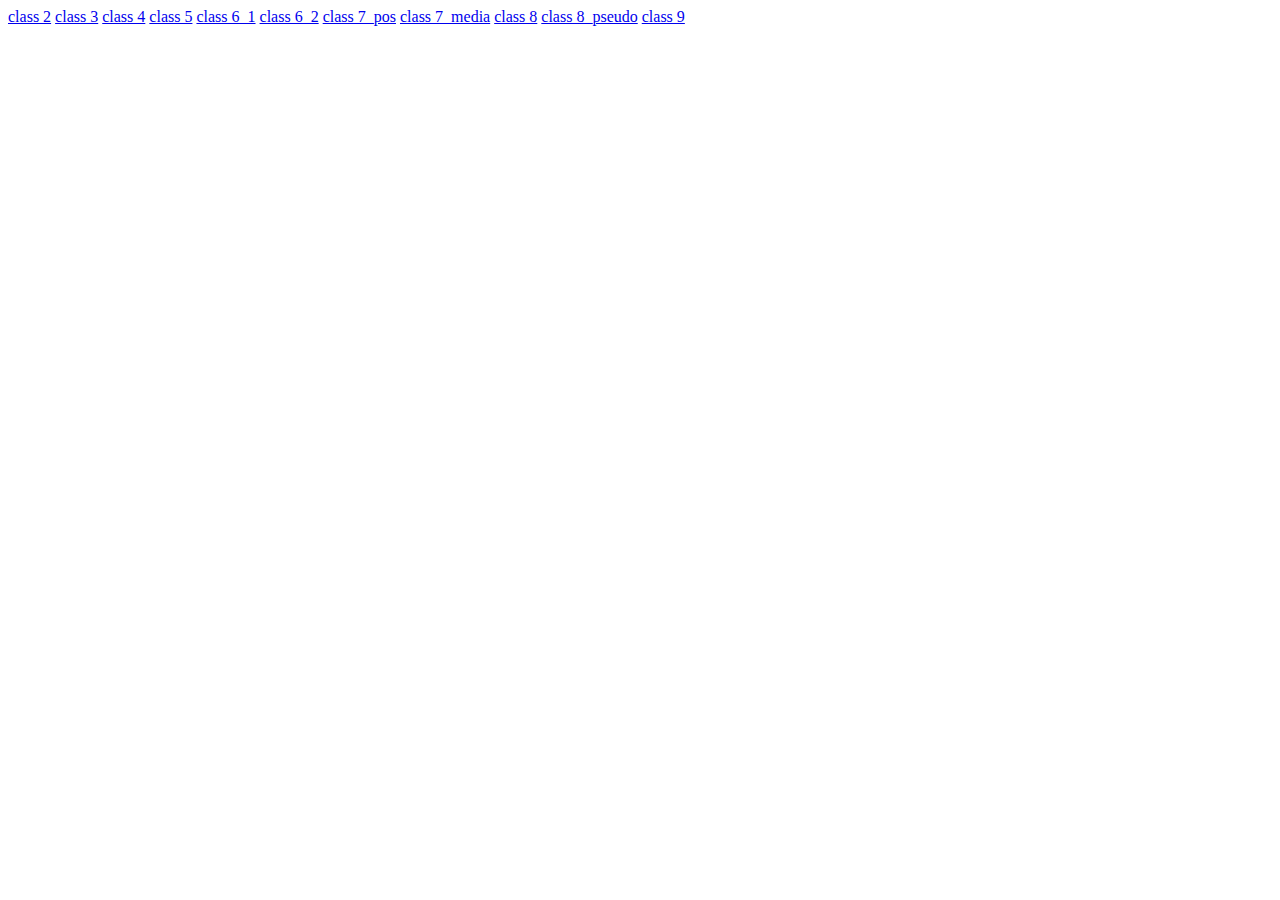
<file: index.html>
<!DOCTYPE html>
<html lang="en">
<head>
    <meta charset="UTF-8">
    <meta http-equiv="X-UA-Compatible" content="IE=edge">
    <meta name="viewport" content="width=device-width, initial-scale=1.0">
    <title>MAIN INDEX PAGE</title>
</head>
<body>
    <a href="./class2.html">class 2</a>
    <a href="./class3.html">class 3</a>
    <a href="./class4.html">class 4</a>
    <a href="./class5.html">class 5</a>
    <a href="./class6_1.html">class 6_1</a>
    <a href="./class6_2.html">class 6_2</a>
    <a href="./class7_pos.html">class 7_pos</a>
    <a href="./class7_media.html">class 7_media</a>
    <a href="./class8.html">class 8</a>
    <a href="./class8_pseudo.html">class 8_pseudo</a>
    <a href="./class9.html">class 9</a>
    <br/>
</body>
</html>
</file>
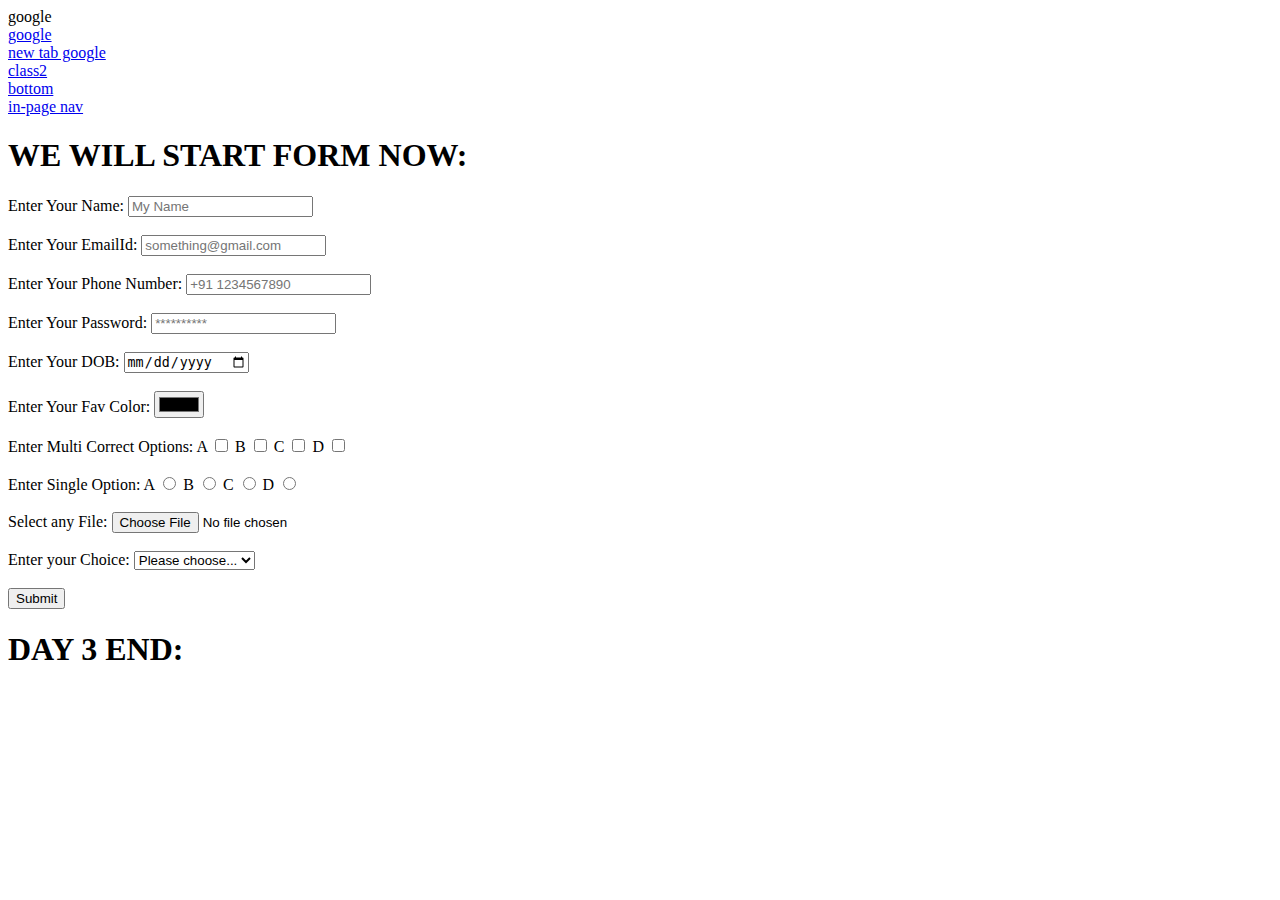
<file: class3.html>
<!DOCTYPE html>
<html>
    <head>
        <title>Class 3</title>
    </head>
    <body>
        google
        <br/>
        <a href="https://www.google.com/">google</a>
        <br/>
        <a target="_blank" href="https://www.google.com/">new tab google</a>
        <br/>
        <a href="./class2.html">class2</a>
        <br/>
        <a href="#heading2">bottom</a><br/>
        <a href="#heading1">in-page nav</a>
        <h1 id="heading1">WE WILL START FORM NOW:</h1>

        <form>
            <label for="name">Enter Your Name:</label>
            <input placeholder="My Name" minlength="6" maxlength="10" id="name" type="text" required/>
            <br/><br/>
            <label for="emailid">Enter Your EmailId:</label>
            <input placeholder="something@gmail.com" id="emailid" type="email" />
            <br/><br/>
            <label for="num">Enter Your Phone Number:</label>
            <input placeholder="+91 1234567890" maxlength="14" id="num" type="text" />
            <br/><br/>
            <label for="pass">Enter Your Password:</label>
            <input placeholder="**********" id="pass" type="password" />
            <br/><br/>
            <label for="dob">Enter Your DOB:</label>
            <input id="dob" type="date" />
            <br/><br/>
            <!-- <input type="search" /> -->
            <label>Enter Your Fav Color:</label>
            <input type="color" />
            <br/><br/>
            <label>Enter Multi Correct Options:</label>
            <label for="a">A</label>
            <input id="a" name="multi" type="checkbox" />
            <label for="b">B</label>
            <input id="b" name="multi" type="checkbox" />
            <label for="c">C</label>
            <input id="c" name="multi" type="checkbox" />
            <label for="d">D</label>
            <input id="d" name="multi" type="checkbox" />
            <br/><br/>
            <label>Enter Single Option:</label>
            <label for="aa">A</label>
            <input id="aa" name="single" type="radio" />
            <label for="bb">B</label>
            <input id="bb" name="single" type="radio" />
            <label for="cc">C</label>
            <input id="cc" name="single" type="radio" />
            <label for="dd">D</label>
            <input id="dd" name="single" type="radio" />
            <br/><br/>
            <label for="infile">Select any File:</label>
            <input id="infile" type="file" />
            <br/><br/>
            <label for="choice">Enter your Choice:</label>
            <select id="choice" required>
                <option selected disabled>Please choose...</option>
                <option value="c1">Choice 1</option>
                <option value="c2">Choice 2</option>
                <option value="c3">Choice 3</option>
            </select>
            <br/><br/>
            <input type="submit" />
            <!-- <button>Submit</button> -->
        </form>
        <h1 id="heading2">DAY 3 END:</h1>
    </body>
</html>
</file>
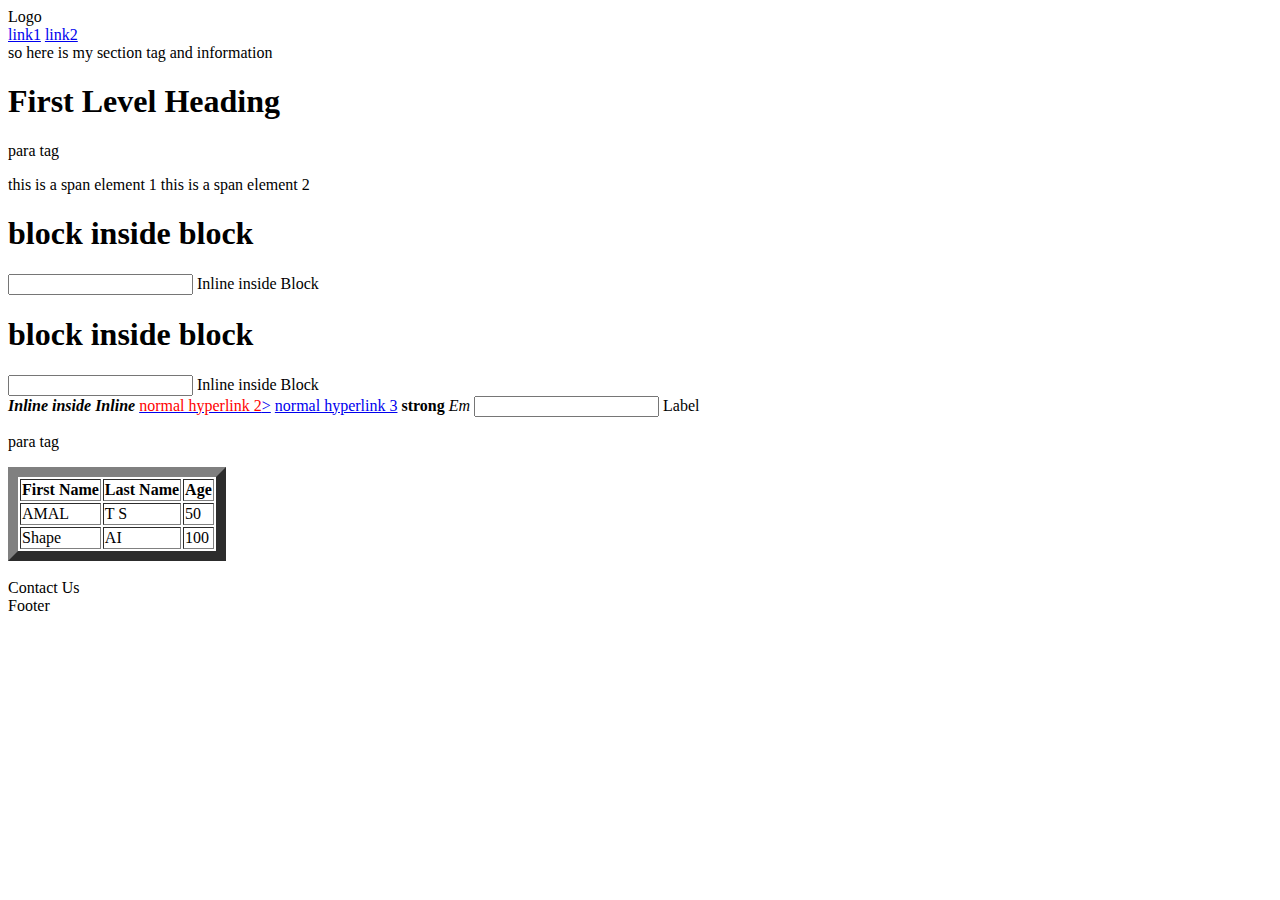
<file: class4.html>
<!DOCTYPE html>
<html>
  <head>
    <title>Class 4</title>
  </head>
  <body>
    <header>
      Logo
      <nav>
        <a href="./class2.html">link1</a>
        <a href="./class3.html">link2</a>
      </nav>
    </header>

    <section>so here is my section tag and information</section>

    <main>
      <h1>First Level Heading</h1>
      <p>para tag</p>
      <span>this is a span element 1</span>
      <span>this is a span element 2</span>

      <div class="div1" id="purpose1">
        <h1>block inside block</h1>
        <input type="text" />
        <label>Inline inside Block</label>
      </div>

      <div class="div1 div2 div3" id="purpose2">
        <h1>block inside block</h1>
        <input type="text" />
        <label>Inline inside Block</label>
      </div>

      <strong><em>Inline inside Inline</em></strong>

      <a href="#"><span style="color:red">normal hyperlink 2</span>></a>
      <a href="#">normal hyperlink 3</a>
      <strong>strong</strong>
      <em>Em</em>
      <input type="text" />
      <label>Label</label>
      <p>para tag</p>

      <table border="10">
        <tr>
          <th>First Name</th>
          <th>Last Name</th>
          <th>Age</th>
        </tr>
        <tr>
          <td>AMAL</td>
          <td>T S</td>
          <td>50</td>
        </tr>
        <tr>
          <td>Shape</td>
          <td>AI</td>
          <td>100</td>
        </tr>
      </table>

      <br />

      <!-- <table border="1">
            <tr>
                <th>First Name</th>
                <td>Nikhil</td>
                <td>Shape</td>
            </tr>
            <tr>
                <th>Last Name</th>
                <td>Agarwal</td>
                <td>AI</td>
            </tr>
        </table> -->
    </main>

    <footer>
      Contact Us
      <br />
      Footer
    </footer>
  </body>
</html>
</file>
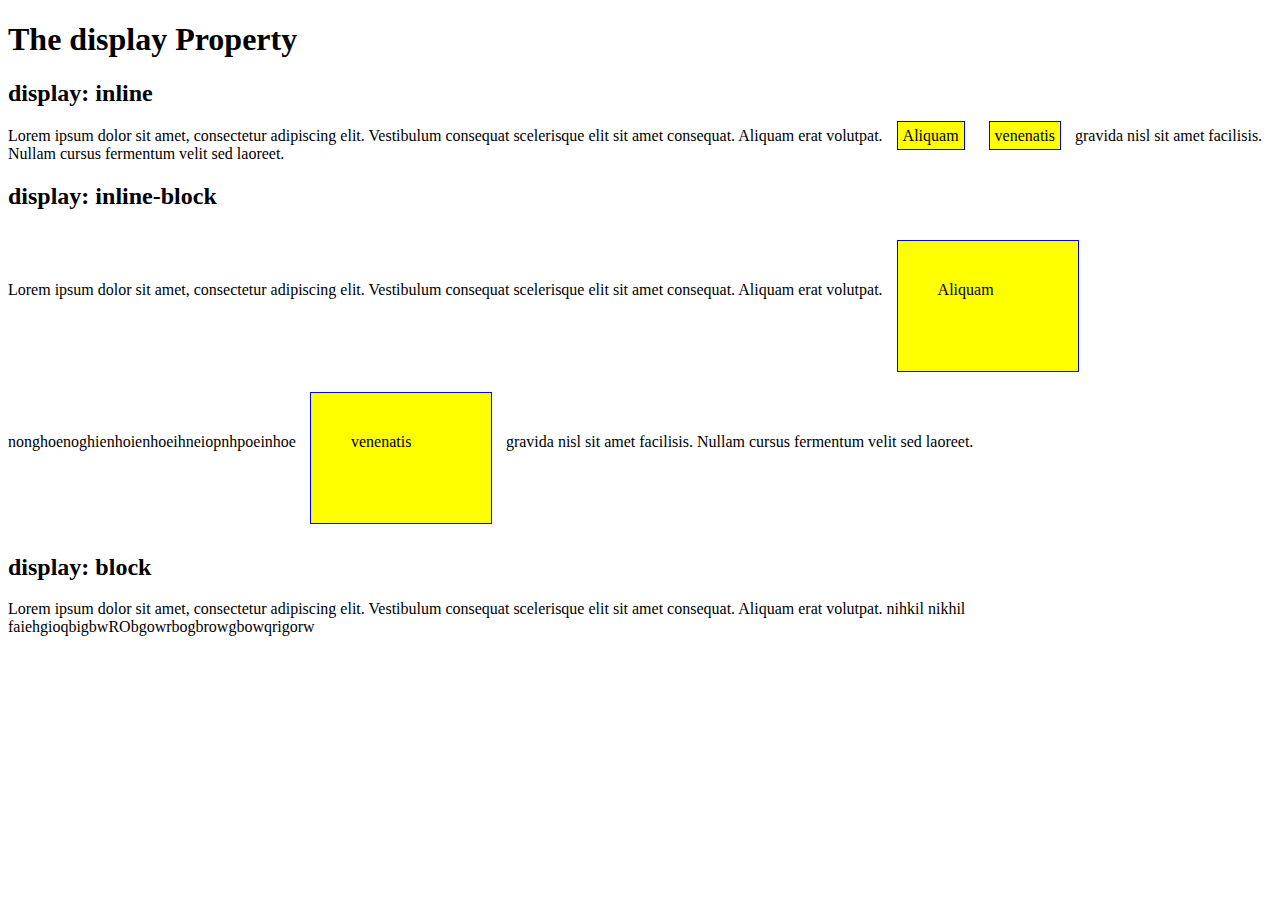
<file: class6_2.html>
<!DOCTYPE html>
<html>
  <head>
    <link rel="stylesheet" href="class6_2.css" />
  </head>

  <body>
    <h1 class="pos">The display Property</h1>

    <h2>display: inline</h2>
    <div>
      Lorem ipsum dolor sit amet, consectetur adipiscing elit. Vestibulum
      consequat scelerisque elit sit amet consequat. Aliquam erat volutpat.
      <p class="a">Aliquam</p>
      <p class="a">venenatis</p>
      gravida nisl sit amet facilisis. Nullam cursus fermentum velit sed
      laoreet.
    </div>

    <h2>display: inline-block</h2>
    <div>
      Lorem ipsum dolor sit amet, consectetur adipiscing elit. Vestibulum
      consequat scelerisque elit sit amet consequat. Aliquam erat volutpat.
      <p class="b">Aliquam</p>
      nonghoenoghienhoienhoeihneiopnhpoeinhoe
      <p class="b">venenatis</p>
      gravida nisl sit amet facilisis. Nullam cursus fermentum velit sed
      laoreet.
    </div>

    <h2>display: block</h2>
    <div>
      Lorem ipsum dolor sit amet, consectetur adipiscing elit. Vestibulum
      consequat scelerisque elit sit amet consequat. Aliquam erat volutpat.
      <p class="c">Aliquam</p>
      <p class="c">venenatis</p>
      nihkil nikhil faiehgioqbigbwRObgowrbogbrowgbowqrigorw
    </div>
  </body>
</html>
</file>
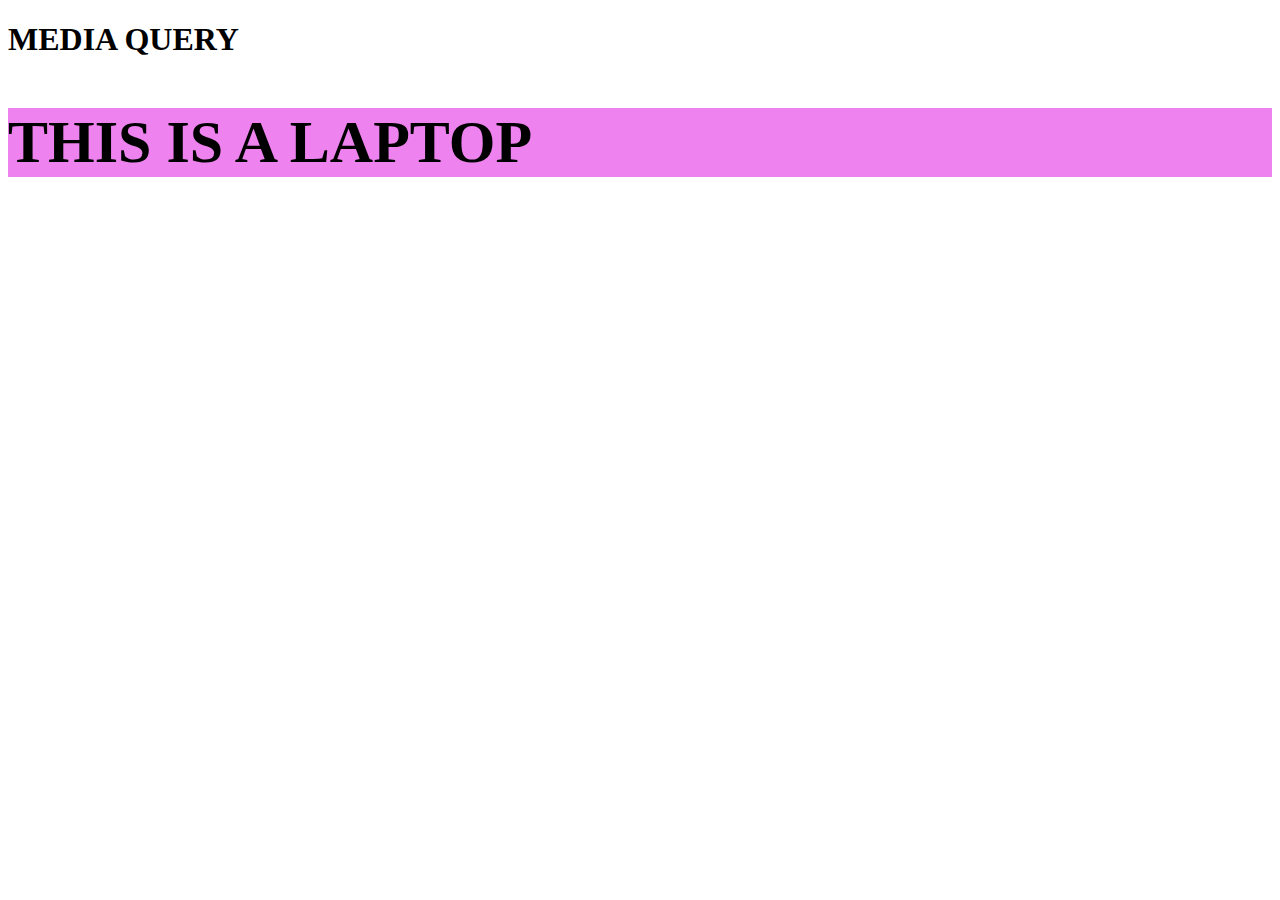
<file: class7_media.html>
<!DOCTYPE html>
<html>
  <head>
    <title>Class 7 MEDIA</title>
    <meta name="viewport" content="width=device-width, initial-scale=1.0" />
    <link rel="stylesheet" href="class7_media.css" />
  </head>
  <body>
    <h1>MEDIA QUERY</h1>

    <h2 class="mobile">THIS IS A MOBILE PHONE</h2>

    <h2 class="tablet">THIS IS A TABLET</h2>

    <h2 class="laptop">THIS IS A LAPTOP</h2>
  </body>
</html>
</file>
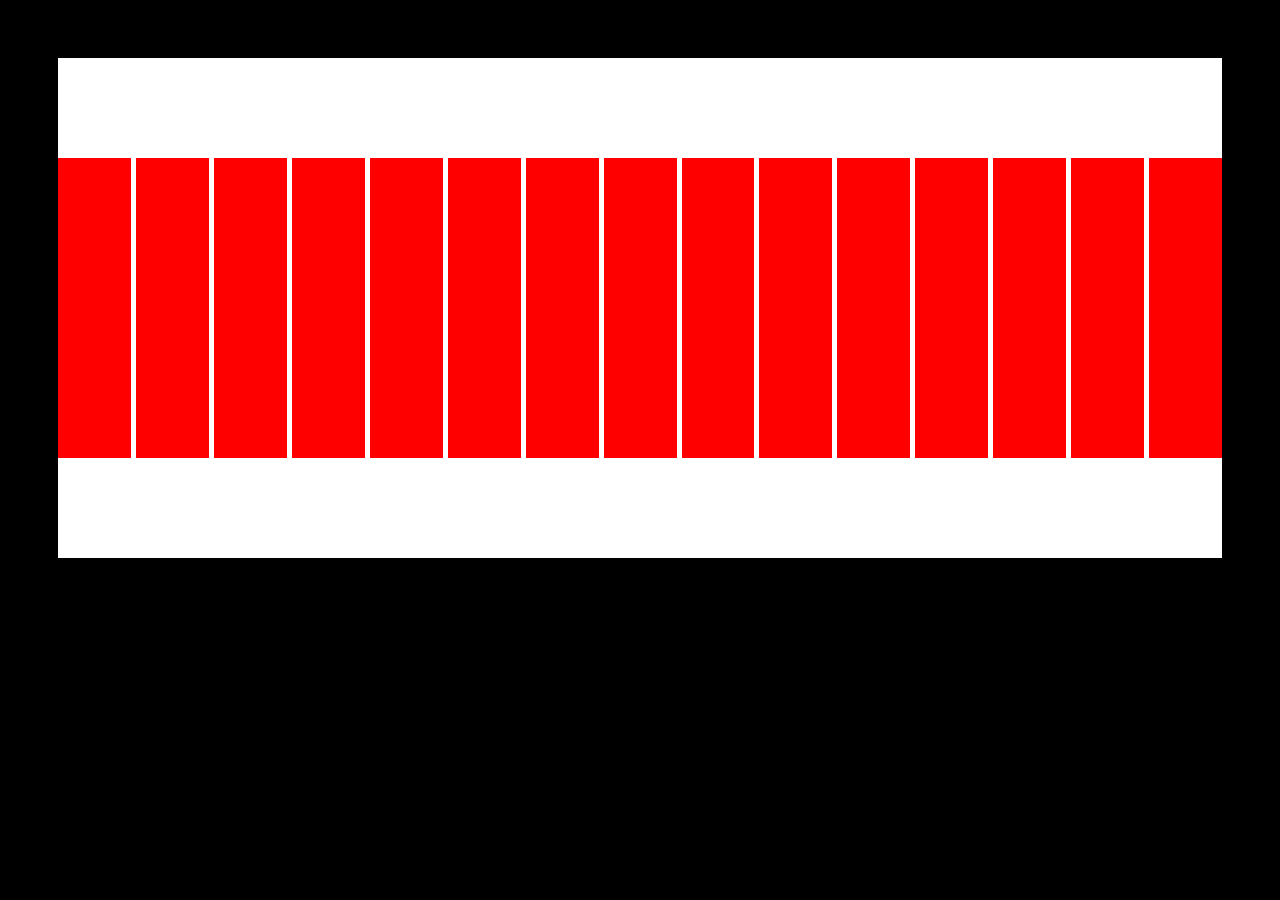
<file: class8.html>
<!DOCTYPE html>
<html>
  <head>
    <title>Class 8 FLEX</title>
    <link rel="stylesheet" href="class8.css" />
  </head>
  <body>
    <div class="parent">
      <!-- <div class="child1"></div> -->
      <div class="child"></div>
      <div class="child"></div>
      <div class="child"></div>
      <div class="child"></div>
      <div class="child"></div>
      <div class="child"></div>
      <div class="child"></div>
      <div class="child"></div>
      <div class="child"></div>
      <div class="child"></div>
      <div class="child"></div>
      <div class="child"></div>
      <div class="child"></div>
      <div class="child"></div>
      <div class="child"></div>
    </div>
  </body>
</html>
</file>
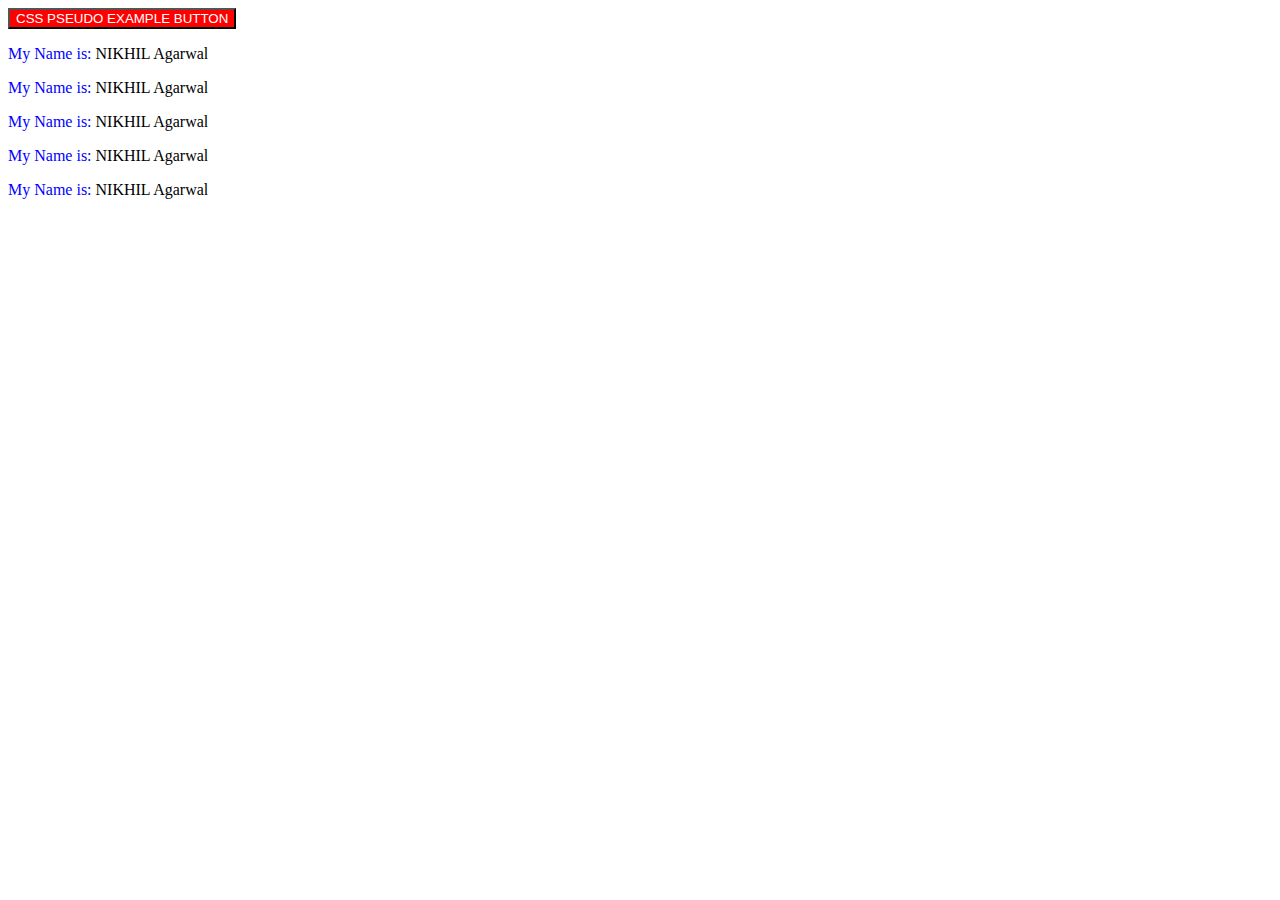
<file: class8_pseudo.html>
<!DOCTYPE html>
<html>
  <head>
    <title>Class 8 PSEUDO</title>
    <link rel="stylesheet" href="class8_pseudo.css" />
  </head>
  <body>
    <button class="btn">CSS PSEUDO EXAMPLE BUTTON</button>
    <p class="para">NIKHIL</p>
    <p class="para">NIKHIL</p>
    <p class="para">NIKHIL</p>
    <p class="para">NIKHIL</p>
    <p class="para">NIKHIL</p>
  </body>
</html>
</file>
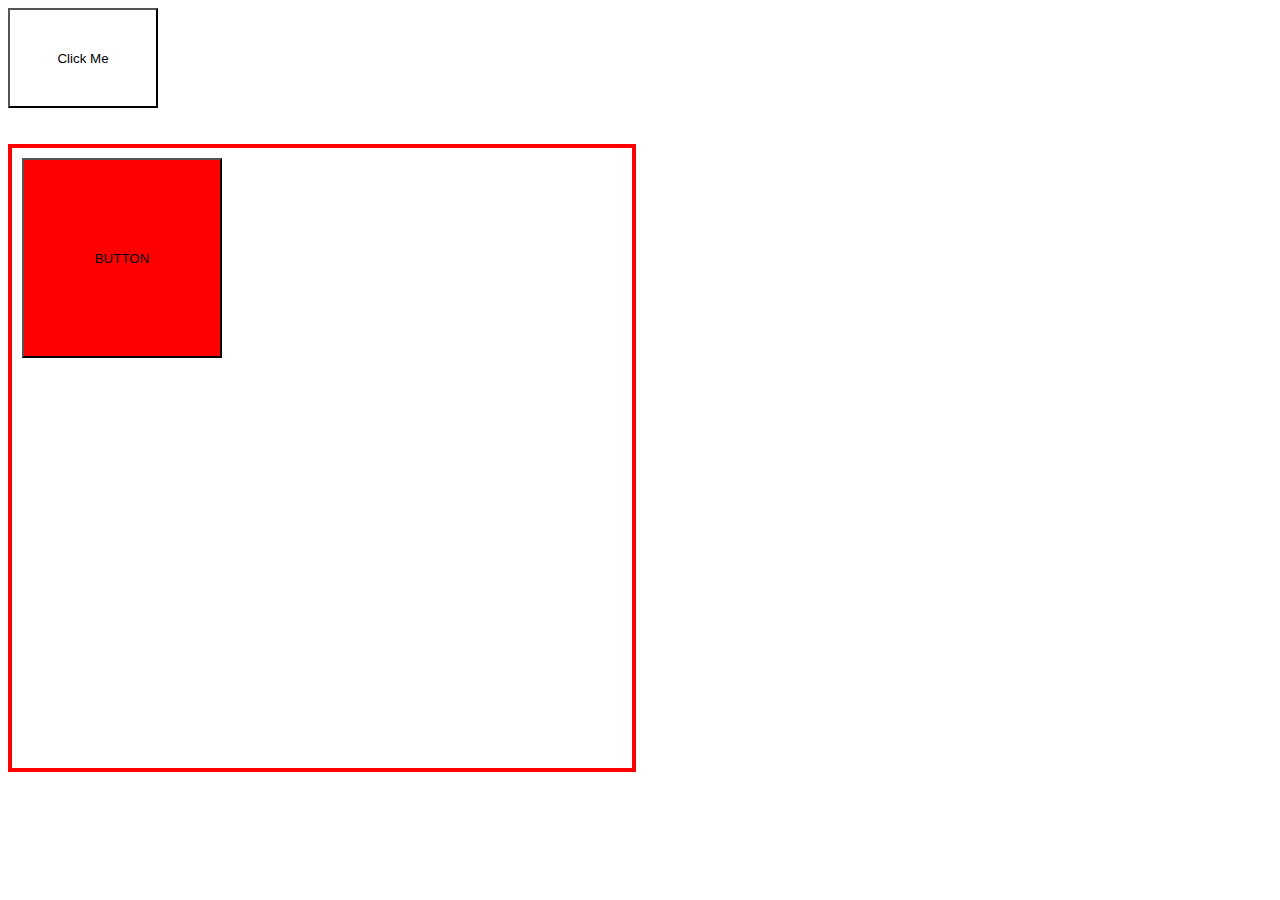
<file: class9.html>
<!DOCTYPE html>
<html>
  <head>
    <title>Class 9 TRANSITION</title>
    <link rel="stylesheet" href="class9.css" />
  </head>
  <body>
    <button class="btn">Click Me</button>
    <br/><br/><br/>
    <div class="parent">
      <button class="child">BUTTON</button>
    </div>
  </body>
</html>
</file>
<file: class6_2.css>
/* .pos {
    position: fixed;
    top: 5px;
    left: 5px;
  } */

.a {
  display: inline;
  width: 200px;
  height: 200px;
  padding: 5px;
  border: 1px solid blue;
  background-color: yellow;
  margin: 10px;
}

.b {
  display: inline-block;
  width: 100px;
  height: 50px;
  padding: 40px;
  border: 1px solid blue;
  background-color: yellow;
  margin: 10px;
  /* text-align: right; */
}

.c {
  display: none;
  width: 100px;
  height: 10px;
  padding: 15px;
  border: 1px solid blue;
  background-color: yellow;
  /* margin: 100px 00px 50px 10%; */
  margin: auto;
}
</file>
<file: class7_media.css>
.mobile {
  display: block;
  background-color: greenyellow;
  font-size: 20px;
}
.tablet {
  display: none;
}
.laptop {
  display: none;
}

@media (min-width: 768px) {
  .mobile {
    display: none;
  }
  .tablet {
    display: block;
    background-color: yellow;
    font-size: 40px;
  }
}

@media (min-width: 1024px) {
  .mobile {
    display: none;
  }
  .tablet {
    display: none;
  }
  .laptop {
    display: block;
    background-color: violet;
    font-size: 60px;
  }
}

@media (min-width: 1280px) {
  .mobile {
    display: none;
  }
  .tablet {
    display: none;
  }
  .laptop {
    display: block;
    background-color: violet;
    font-size: 60px;
  }
}

@media (min-width: 1536px) {
  .mobile {
    display: none;
  }
  .tablet {
    display: none;
  }
  .laptop {
    display: block;
    background-color: violet;
    font-size: 60px;
  }
}
</file>
<file: class8.css>
body {
  background-color: black;
  padding: 50px;
}

.parent {
  background-color: white;
  width: 100%;
  height: 500px;
  display: flex;
  flex-direction: row;
  justify-content: flex-start;
  /* justify-content: flex-end;
    justify-content: center;
    justify-content: space-between;
    justify-content: space-evenly; */
  gap: 5px;
  /* flex-wrap: wrap; */
  align-items: center;
}

.child {
  background-color: red;
  width: 300px;
  height: 300px;
}

/* .child1 {
    background-color: red;
    width: 300px;
    height: 300px;
    align-self: flex-start;
} */
</file>
<file: class8_pseudo.css>
/* PSEUDO CLASSES */
.btn {
  background-color: red;
  color: white;
}

.btn:hover {
  background-color: purple;
  color: red;
}

.btn:active {
  background-color: black;
  color: yellow;
}

.btn:focus {
  background-color: green;
  color: yellow;
}

/* PSEDUO  ELEMENTS */
.para::before {
  content: "My Name is: ";
  color: blue;
}

.para::after {
  content: " Agarwal";
  color: black;
}

.para::selection {
  background-color: green;
}
</file>
<file: class9.css>
.btn {
    height: 100px;
    width: 150px;
    background-color: white;
    color: black;
}

.btn:focus {
    height: 150px;
    width: 100px;
    background-color: black;
    color: white;
    transition-delay: 1s;
    transition-duration: 5s;
    /* transition-property: height; */
}


.parent {
    width: 600px;
    height: 600px;
    border: 4px solid red;
    padding: 10px;
}

.child {
    width: 200px;
    height: 200px;
    background-color: red;
}

.child:focus {
    background-color: green;
    border-radius: 50%;
    transform: translateY(200%);
    transition: 10s;
}
</file>
